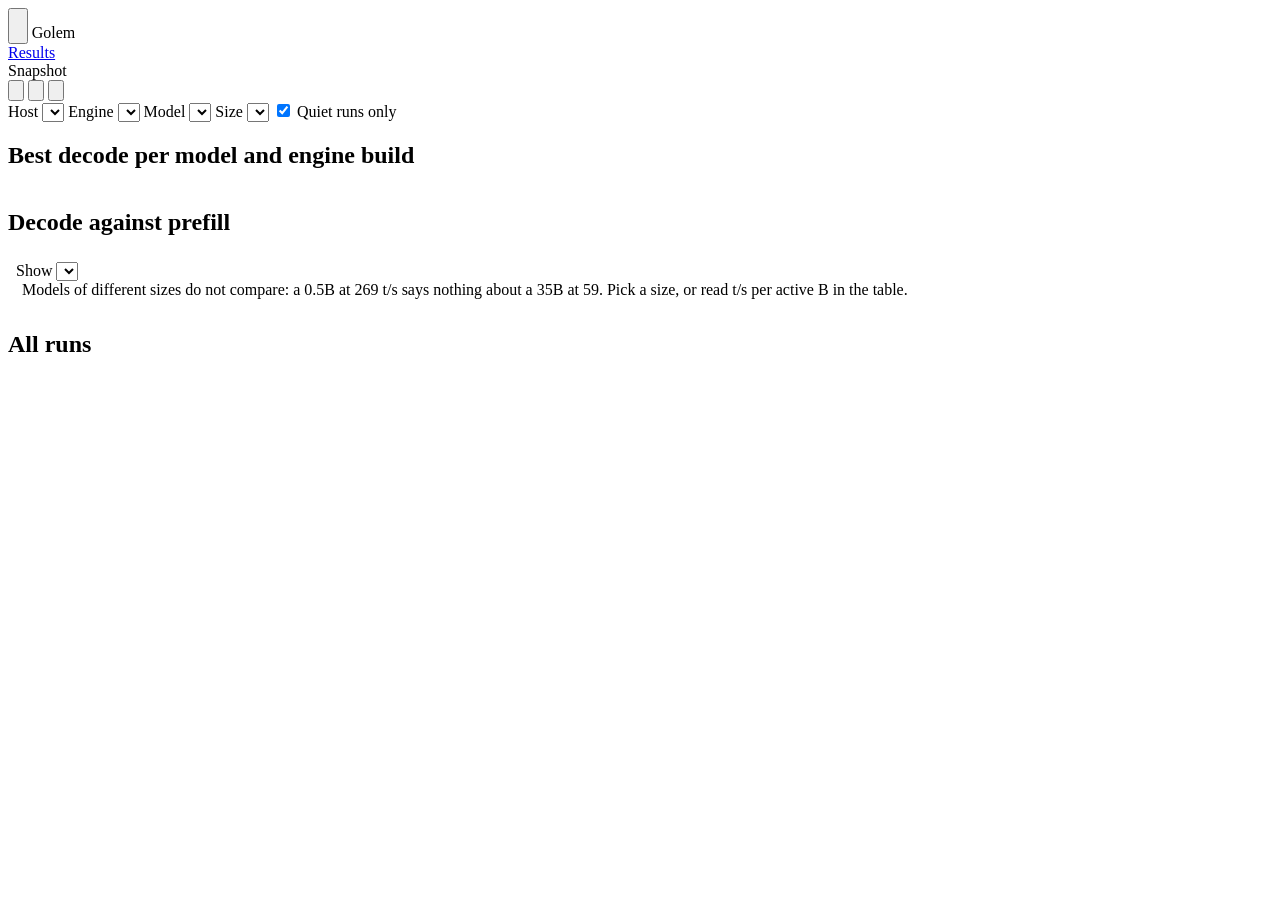
<file: crates/golem/console/index.html>
<!doctype html>
<html lang="en">
<head>
<meta charset="utf-8">
<meta name="viewport" content="width=device-width, initial-scale=1">
<title>Golem</title>
<!-- One page, three places. Served by `golem service` it is the console:
     models, controls, results and the engine log, live. In the Golem window
     (`golem app`) the same page also draws the window's title bar. Written
     by `golem report` it is a snapshot of the results alone. The binary
     compiles in this file, console.css and console.js, puts the two in
     place of the GOLEM_STYLE and GOLEM_SCRIPT markers, and replaces the
     GOLEM_DATA marker with the results.jsonl lines. Self-contained once
     assembled: no CDN, no web fonts, opens from file://. -->
<style>
/*GOLEM_STYLE*/
</style>
</head>
<body>
<header class="bar" id="bar">
  <div class="brand">
    <!-- On a phone the mark opens the sections, as a panel from the left. -->
    <button class="nav-toggle" id="nav-toggle" aria-controls="sections" aria-expanded="false" aria-label="Sections">
      <svg class="menu" viewBox="0 0 16 16" aria-hidden="true"><path d="M2 4h12M2 8h12M2 12h12"/></svg>
      <svg id="mark" viewBox="0 0 64 68" role="img" aria-label="Golem"></svg>
    </button>
    <span>Golem</span><small id="c-version" title="The running Golem version"></small>
  </div>
  <div class="scrim" id="scrim" hidden></div>
  <nav class="tabs" id="sections" aria-label="Sections">
    <a href="#models" data-tab="models" hidden>Models</a>
    <a href="#chat" data-tab="chat" hidden>Chat</a>
    <a href="#results" data-tab="results">Results</a>
    <a href="#log" data-tab="log" hidden>Engine log</a>
    <a href="#settings" data-tab="settings" hidden>Settings</a>
  </nav>
  <div class="right">
    <!-- On the Chat tab: the chat asks once for the API key, and keeps it. -->
    <div class="chat-tools" id="chat-tools" hidden>
      <button class="btn quiet" id="chat-copy" title="The chat asks for it once, then keeps it">Copy API key</button>
      <a class="btn quiet" id="chat-open" target="_blank" rel="noopener">Open in a new tab</a>
    </div>
    <div class="state" id="c-state"><i></i><span id="c-state-text">Snapshot</span></div>
    <div class="winbtns" aria-label="Window">
      <button data-win="minimize" title="Minimize" aria-label="Minimize"><svg viewBox="0 0 10 10"><path d="M0 5.5h10"/></svg></button>
      <button data-win="maximize" title="Maximize" aria-label="Maximize"><svg viewBox="0 0 10 10"><rect x=".5" y=".5" width="9" height="9"/></svg></button>
      <button data-win="close" class="x" title="Close to the tray" aria-label="Close"><svg viewBox="0 0 10 10"><path d="M0 0l10 10M10 0L0 10"/></svg></button>
    </div>
  </div>
</header>
<div class="edge n" data-edge="n"></div><div class="edge s" data-edge="s"></div><div class="edge e" data-edge="e"></div><div class="edge w" data-edge="w"></div>
<div class="edge ne" data-edge="ne"></div><div class="edge nw" data-edge="nw"></div><div class="edge se" data-edge="se"></div><div class="edge sw" data-edge="sw"></div>

<main>
  <!-- The update banner: shown only when api/state has an update to name.
       The job it starts shows its progress in the job pane under Models. -->
  <div class="update" id="update" role="status" hidden>
    <span id="update-text"></span>
    <span id="update-msg" class="bad-text" hidden></span>
    <span class="spacer"></span>
    <button class="btn go" id="update-go">Update</button>
    <a class="btn quiet" id="update-link" target="_blank" rel="noopener" hidden>What's new</a>
    <button class="btn quiet" id="update-skip">Not now</button>
  </div>
  <section id="tab-models" hidden>
    <div class="surface">
      <div class="serving">
        <div>
          <span class="lead" id="sv-lead">Stopped</span>
          <h1 id="sv-name">–</h1>
          <div class="seals"><span class="seal" id="sv-seal"></span><span class="seal" id="sv-agent" hidden></span></div>
        </div>
        <dl class="numbers" id="sv-numbers"></dl>
      </div>
      <div class="strip" id="control">
        <div class="group">
          <button class="btn" data-run="start">Start</button>
          <button class="btn" data-run="restart">Restart</button>
          <button class="btn danger" data-run="stop">Stop</button>
        </div>
        <div class="group">
          <button class="btn" data-run="bench">Bench</button>
          <button class="btn" data-run="eval">Run the 200K eval</button>
        </div>
        <div class="group">
          <label for="c-engine">Engine</label>
          <select id="c-engine"></select>
          <button class="btn quiet" data-apply="c-engine">Use</button>
        </div>
      </div>
      <p class="msg" id="c-msg" role="status" aria-live="polite" hidden></p>
      <div class="progress" id="c-progress" role="progressbar" aria-valuemin="0" aria-valuemax="100" hidden>
        <div class="head"><b id="c-progress-label"></b><span id="c-progress-amount"></span></div>
        <div class="track"><i id="c-progress-fill"></i></div>
      </div>
      <details class="joblog" id="c-log-box" hidden>
        <summary id="c-log-sum"></summary>
        <pre class="log" id="c-log"></pre>
      </details>
    </div>

    <div class="surface connect" id="connect">
      <div class="top">
        <h2>Connect an agent</h2>
        <div class="seg" role="tablist" aria-label="Agent" id="cx-tabs">
          <button role="tab" data-cx="claude">Claude Code</button>
          <button role="tab" data-cx="opencode">OpenCode</button>
          <button role="tab" data-cx="codex">Codex</button>
          <button role="tab" data-cx="other">Any other client</button>
        </div>
      </div>
      <dl class="endpoints">
        <dt>Anthropic API</dt><dd id="cx-anthropic"></dd><button class="btn quiet" data-copy="cx-anthropic">Copy</button>
        <dt>OpenAI API</dt><dd id="cx-openai"></dd><button class="btn quiet" data-copy="cx-openai">Copy</button>
        <dt>API key</dt><dd id="cx-key"></dd><button class="btn quiet" id="cx-key-copy">Copy</button>
        <dt>Model</dt><dd id="cx-model"></dd><span></span>
      </dl>
      <pre class="snippet" id="cx-snippet" role="tabpanel" aria-labelledby="cx-tabs"></pre>
      <div class="row">
        <span class="sub" id="cx-note"></span>
        <button class="btn quiet" id="cx-show">Show key</button>
        <button class="btn go" id="cx-copy">Copy setup</button>
      </div>
      <p class="sub" id="cx-web" style="margin:0"></p>
    </div>

    <form class="surface pull" id="pull-form">
      <input type="text" id="pull-ref" placeholder="unsloth/Qwen3.5-9B-GGUF" aria-label="Model to pull from Hugging Face: owner/repo, owner/repo:quant, or a library name" autocomplete="off" spellcheck="false">
      <button class="btn go" type="submit">Pull</button>
      <span class="sub" id="pull-msg">Any GGUF repo on Hugging Face, with :quant to choose one, or a library name. Golem picks the quant this machine can hold and writes the preset.</span>
    </form>

    <ul class="surface models" id="m-list"></ul>
  </section>

  <section id="tab-results">
    <div class="surface filters">
      <label>Host <select id="f-host"></select></label>
      <label>Engine <select id="f-engine"></select></label>
      <label>Model <select id="f-model"></select></label>
      <label>Size <select id="f-class"></select></label>
      <label><input type="checkbox" id="f-quiet" checked> Quiet runs only</label>
    </div>

    <h2>Best decode per model and engine build</h2>
    <div class="surface scroll"><table id="board"></table></div>

    <h2>Decode against prefill <span class="sub" id="chart-class"></span></h2>
    <div class="surface chart">
      <div class="filters" style="padding:6px 8px 0"><label>Show <select id="f-class-chart"></select></label></div>
      <div id="scatter"></div><div class="legend" id="legend"></div>
      <p class="sub" style="margin:0;padding:0 14px 12px">Models of different sizes do not compare: a 0.5B at 269 t/s says nothing
        about a 35B at 59. Pick a size, or read t/s per active B in the table.</p>
    </div>

    <h2>All runs <span class="sub" id="meta"></span></h2>
    <div class="surface scroll"><table id="runs"></table></div>
  </section>

  <section id="tab-chat" hidden>
    <div class="surface">
      <p class="msg" id="chat-msg" role="status" aria-live="polite" hidden></p>
      <iframe id="chat-frame" title="Chat" allow="clipboard-read; clipboard-write; microphone" hidden></iframe>
    </div>
  </section>

  <section id="tab-log" hidden>
    <div class="surface">
      <div class="strip sub" id="log-strip"><span id="log-file"></span>
        <button class="btn quiet" id="log-raw" type="button" aria-pressed="false" title="Show llama.cpp's own lines">Raw</button></div>
      <pre class="log" id="engine-log"></pre>
    </div>
  </section>
  <section id="tab-settings" hidden>
    <p class="sub" style="margin:4px 2px 0">Golem's settings, written to golem.toml with its comments kept. Each says when a change takes effect;
      an empty field puts the default back.</p>
    <div id="set-groups"></div>
  </section>
  <div id="tip" hidden></div>
</main>

<script id="golem-data" type="application/json">/*GOLEM_DATA*/</script>
<script>
/*GOLEM_SCRIPT*/
</script>
</body>
</html>
</file>
